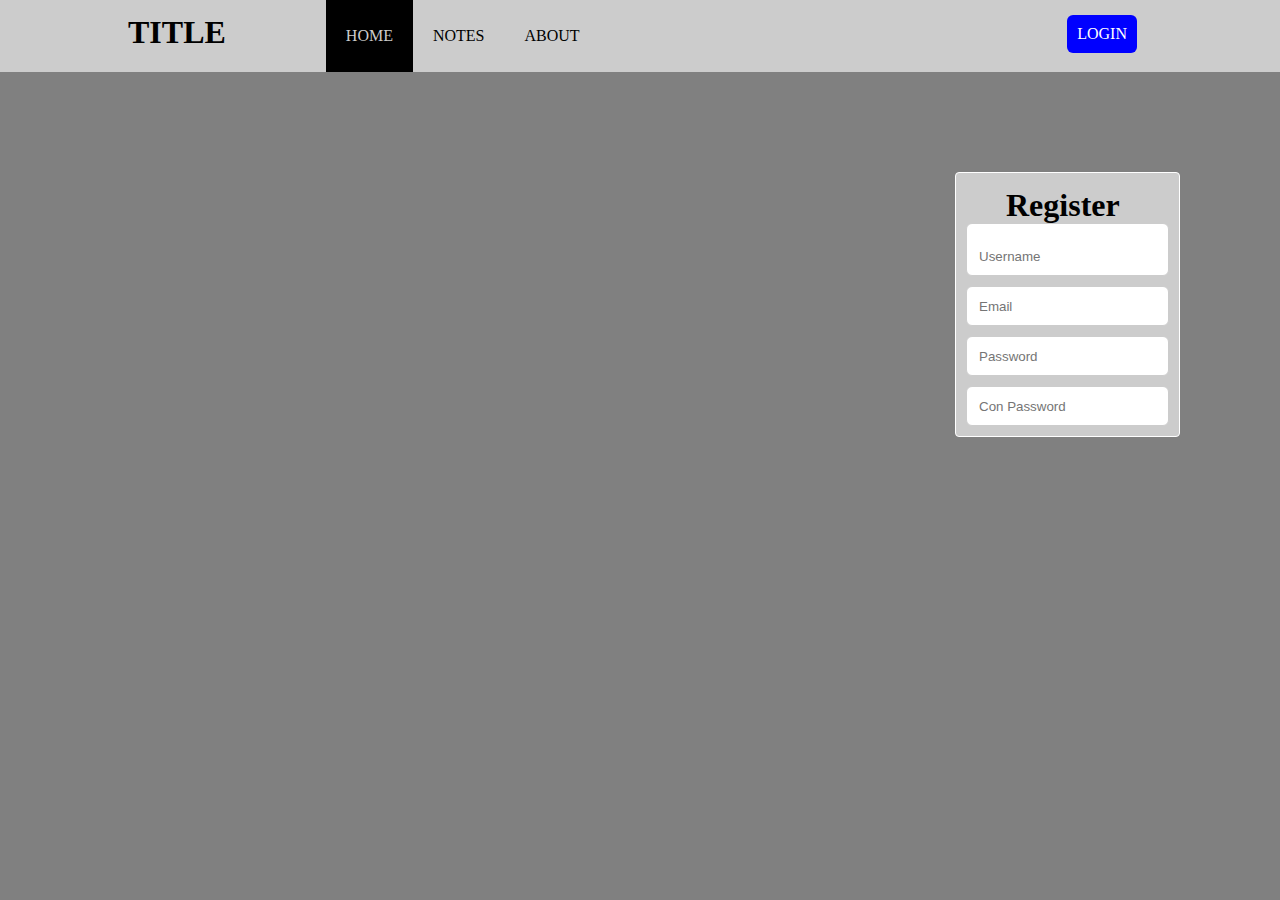
<file: index.html>
<!DOCTYPE html>
<html>
<head>
	
<link  rel= "stylesheet" href="style.css" />
<style>




</style>
</head>

<body>
<header>
	<div class="container">
		<h1>  TITLE  </h1>
	
	<nav>
		<ul>
				<li><a  class="active" href="#">HOME</a></li>
				<li><a href="Notes.html">NOTES</a></li>
				<li><a href="About.html">ABOUT</a></li>
		</ul>
	</nav>
	<a  class="button" href="">LOGIN</a>
	</div>	
</header>
<section class="content-container">
	<div id="Register-form">
		<h1  id="register-heading">   Register </h1>
		<form>
			<ul>
				<li><input type="text" placeholder="Username"></li>
				<li><input type="text" placeholder="Email"></li>
				<li><input type="password" placeholder="Password"></li>
				<li><input type="password" placeholder="Con Password"></li>
			</ul>
		</form>
	
	</div>

</section>


</body>

</html>
</file>
<file: style.css>
body{
	margin:0;
	background-color:gray;
}
ul{
	padding:0;
	margin:0;
}
header{
	background-color:#ccc;
	
	
}
.title{
	text-decoration: none;
}
h1{
	margin:0;
	display:inline-block;
	float:left;
	line-height:2em;
	
}
.container{
	width:80%;
	
	/*background-color:blue;*/
	margin:0 auto;
}

nav{
	display:inline-block;
	margin-left:100px;
	line-height:2em;

}
nav ul li{
	display:inline-block;
	margin-right:-4px;
}
nav a{
	text-decoration:none;
	color:black;
	display:block;
	padding:20px;
	transition: 1s background-color;
}
nav a:hover{
	background-color:black;
	color:#ccc;
	
	
}
.active{
	background-color:black;
	color:#ccc;
	
}
.container a{
	display:block;
}
.button{
	float:right;
	margin:15px;
	text-decoration:none;
	color:#fff;
	background-color:blue;
	padding:10px;
	border-radius:6px;
	
}
.button:hover{
	color:#fff;
	background-color:black
}
.content-container{

	margin:100px;
	
}
#Register-form{
	float:right;
	background-color:#ccc;
	border:1px solid #fff;
	border-radius:4px;
}

ul {
	
	list-style:none;
	margin:0;
	padding:0;
}
#Register-form li{
	
	padding:10px;
	border: 1px solid #ccc;
	border-radius:6px;
	background-color:#fff;
	margin:10px;
}
#Register-form li:hover {
	border-color:blue;

}
#Register-form ul {
	margin-top:50px;
	
}
input {
	outline:none;
	border:none;
	
}
#register-heading{
	padding-left:50px;
	margin-bottom: 10px;
}

#Register-form input[type="submit"] {
	
	width:89%;
	margin-right: 1em;
	margin-top:1em;
}
input[type="submit"]{
	width:190px;
	
	
}
#Register-form li:hover{
	border-color:blue;
}
.errorLabel{
	color:red;
	font-size:10px;
	padding-left:12px;
	display:none;
	
}
</file>
